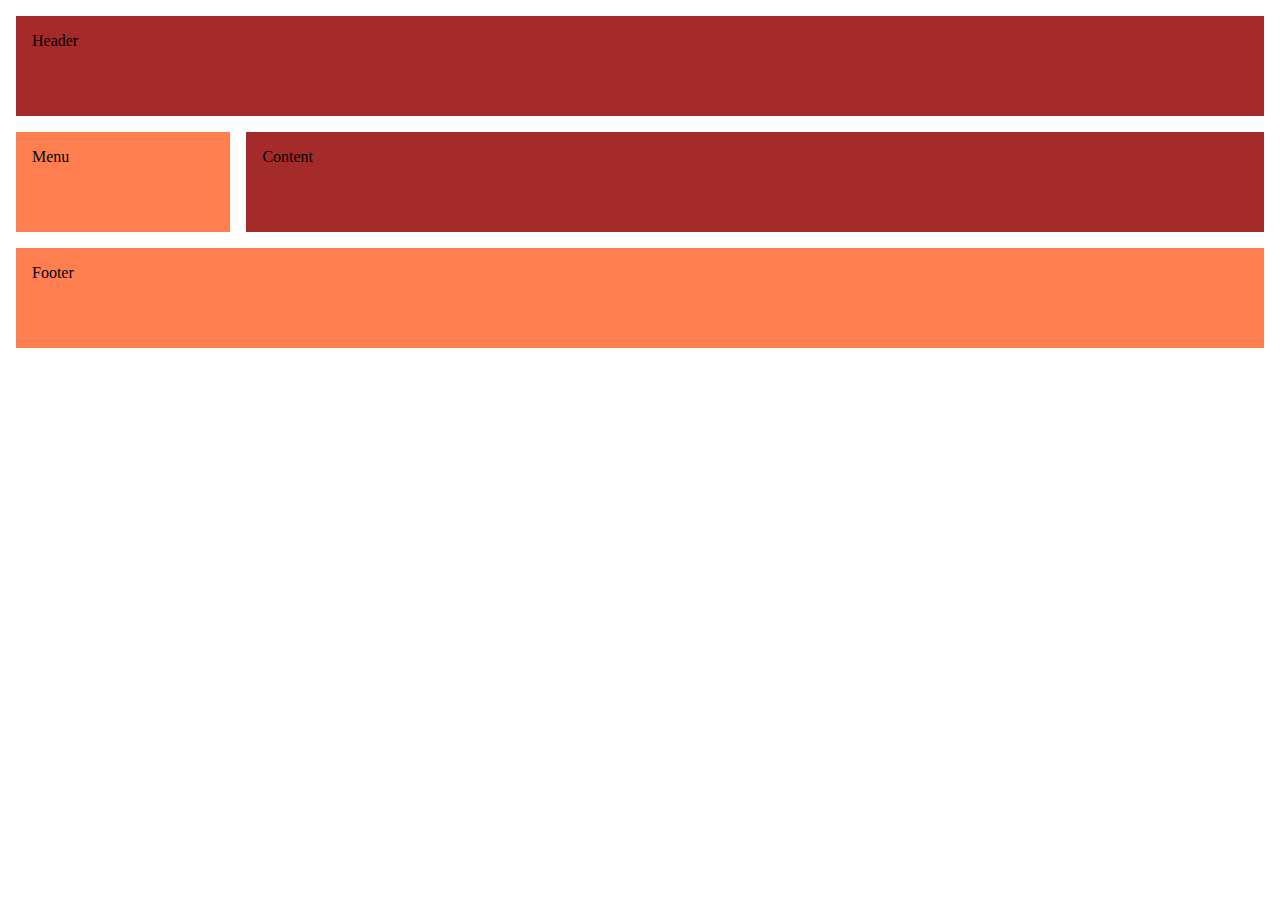
<file: index.html>
<html lang="en">
<head>
    <meta charset="UTF-8">
    <meta name="viewport" content="width=device-width, initial-scale=1.0">
    <title>Document</title>

    <style>
        * {
            box-sizing: border-box;
            margin: 0px;
            padding: 0px;
        }
    .wrapper {
        display: grid;
        /* grid-template-rows: 2rem; */
        grid-auto-rows: 100px;
        grid-template-columns: 1fr 4fr;
        gap: 1rem;
        padding: 1rem;
    }
    .wrapper > div:nth-child(odd) {
        background-color: brown;
    }
    .wrapper > div {
        background-color:coral;
        padding: 1rem;
    }
      .header {
        grid-column: span 12;
      }
      .menu {
        /* justify-self: start; */
        /* grid-column: 1/3; */
      }
      .content {
        grid-column: 2/ span 11
      }
      .footer {
        grid-column: span 12;
      }
    </style>
</head>
<body>
    <div class= "wrapper">
        <div class="header">Header</div>
        <div class="menu">Menu</div>
        <div class="content">Content</div>
        <div class="footer">Footer</div>
    </div>
</body>
</html>
</file>
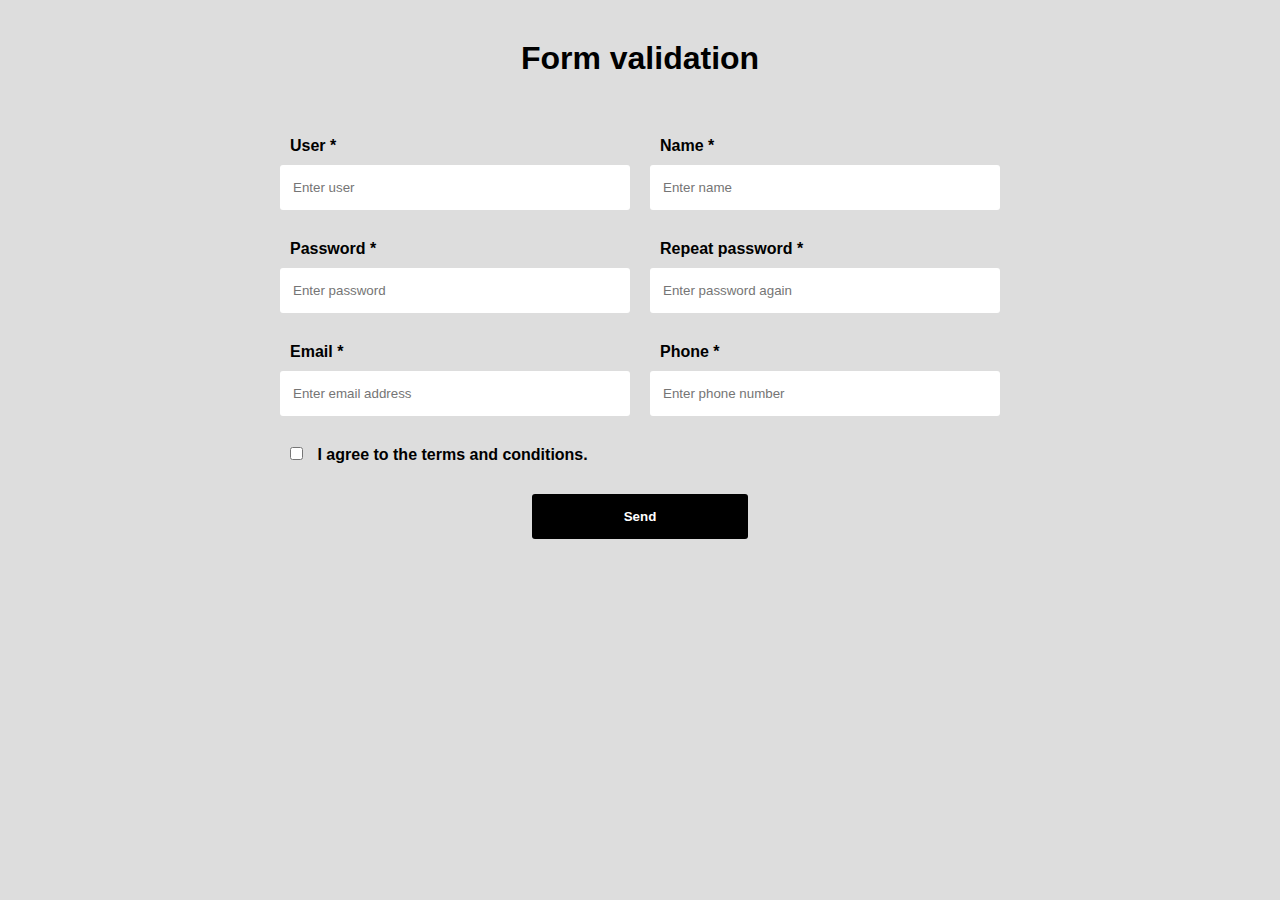
<file: formValidation/formValidation.html>
<html>
<head>
    <link rel="stylesheet" href="./formValidation.css">
</head>
<main>
    <h1>Form validation</h1>
    <form action="" class="form" id="form">
      <!-- ======= User ======= -->
      <div class="form-group" id="group-user">
        <label for="user" class="form-label">User *</label>
        <div class="form-group-input">
          <input type="text" class="form-input" name="user" id="user" placeholder="Enter user" />
          <i class="form-validation-status fas fa-times-circle"></i>
        </div>
        <p class="form-input-error">
          User has to be from 4 to 16 digits and can only contain numbers,
          letters, dashes and underscores.
        </p>
      </div>
  
      <!-- ======= Name ======= -->
      <div class="form-group" id="group-name">
        <label for="name" class="form-label">Name *</label>
        <div class="form-group-input">
          <input type="text" class="form-input" name="name" id="name" placeholder="Enter name" />
          <i class="form-validation-status fas fa-times-circle"></i>
        </div>
        <p class="form-input-error">
          Name has to be from 1 to 40 digits and can only contain letters
          (accents allowed) and white spaces.
        </p>
      </div>
  
      <!-- ======= Password ======= -->
      <div class="form-group" id="group-password">
        <label for="password" class="form-label">Password *</label>
        <div class="form-group-input">
          <input type="password" class="form-input" name="password" id="password" placeholder="Enter password" />
          <i class="form-validation-status fas fa-times-circle"></i>
        </div>
        <p class="form-input-error">
          Password has to be from 4 to 12 digits.
        </p>
      </div>
  
      <!-- ======= Password 2 ======= -->
      <div class="form-group" id="group-password2">
        <label for="password2" class="form-label">Repeat password *</label>
        <div class="form-group-input">
          <input type="password" class="form-input" name="password2" id="password2" placeholder="Enter password again" />
          <i class="form-validation-status fas fa-times-circle"></i>
        </div>
        <p class="form-input-error">Both passwords must be the same.</p>
      </div>
  
      <!-- ======= Email ======= -->
      <div class="form-group" id="group-email">
        <label for="email" class="form-label">Email *</label>
        <div class="form-group-input">
          <input type="email" class="form-input" name="email" id="email" placeholder="Enter email address" />
          <i class="form-validation-status fas fa-times-circle"></i>
        </div>
        <p class="form-input-error">
          Email has to be from 1 to 40 digits and can only contain letters
          numbers, dots, dashes and underscores.
        </p>
      </div>
  
      <!-- ======= Phone ======= -->
      <div class="form-group" id="group-phone">
        <label for="phone" class="form-label">Phone *</label>
        <div class="form-group-input">
          <input type="text" class="form-input" name="phone" id="phone" placeholder="Enter phone number" />
          <i class="form-validation-status fas fa-times-circle"></i>
        </div>
        <p class="form-input-error">Phone has to be from 7 to 14 numbers.</p>
      </div>
  
      <!-- ======= Terms and conditions ======= -->
      <div class="form-group" id="group-terms">
        <label class="form-label">
          <input class="form-checkbox" type="checkbox" name="terms" id="terms" />
          I agree to the terms and conditions.
        </label>
      </div>
  
      <!-- ======= Error message ======= -->
      <div class="form-message" id="form-message">
        <p>
          <i class="fas fa-exclamation-triangle"></i> <b>Error:</b> Please
          fill the form properly.
        </p>
      </div>
  
      <!-- ======= Send ======= -->
      <div class="form-group form-group-btn-send">
        <button type="submit" class="form-btn">Send</button>
        <p class="form-message-success" id="form-message-success">
          Sent successfully
        </p>
      </div>
    </form>
  </main>
  <script src="./formValidation.js"></script>
  </html>
</file>
<file: formValidation/formValidation.css>
/*--------------------------------------------------------------
# General
--------------------------------------------------------------*/
:root {
  --bg-color: #ddd;

  --input-bg: #fff;
  --input-focus-border: #0075ff;
  --input-focus-shadow: rgba(163, 163, 163, 0.4);

  --error-message-bg: #f66060;

  --send-btn-bg: #000;
  --send-btn-color: #fff;

  --success: #119200;
  --error: #bb2929;
}

* {
  margin: 0;
  padding: 0;
  box-sizing: border-box;
}

body {
  font-family: "Roboto", sans-serif;
  background: var(--bg-color);
}

main {
  max-width: 800px;
  width: 90%;
  margin: auto;
  padding: 40px;
}

h1 {
  text-align: center;
  margin: 0 0 50px 0;
}

/*--------------------------------------------------------------
  # Form
  --------------------------------------------------------------*/
.form {
  display: grid;
  grid-template-columns: 1fr 1fr;
  gap: 20px;
}

.form-label {
  display: block;
  font-weight: 700;
  padding: 10px;
  cursor: pointer;
}

.form-group-input {
  position: relative;
}

.form-input {
  width: 100%;
  background: var(--input-bg);
  border: 3px solid transparent;
  border-radius: 3px;
  height: 45px;
  line-height: 45px;
  padding: 0 40px 0 10px;
  transition: 0.3s ease all;
}

.form-input:focus {
  border: 3px solid var(--input-focus-border);
  outline: none;
  box-shadow: 3px 0px 30px var(--input-focus-shadow);
}

.form-input-error {
  font-size: 12px;
  margin-bottom: 0;
  display: none;
}

.form-input-error-active {
  display: block;
}

.form-validation-status {
  position: absolute;
  right: 10px;
  bottom: 15px;
  z-index: 100;
  font-size: 16px;
  opacity: 0;
}

.form-checkbox {
  margin-right: 10px;
}

.form-group-terms,
.form-message,
.form-group-btn-send {
  grid-column: span 2;
}

.form-message {
  height: 45px;
  line-height: 45px;
  background: var(--error-message-bg);
  padding: 0 15px;
  border-radius: 3px;
  display: none;
}

.form-message-active {
  display: block;
}

.form-message p {
  margin: 0;
}

.form-group-btn-send {
  display: flex;
  flex-direction: column;
  align-items: center;
}

.form-btn {
  height: 45px;
  line-height: 45px;
  width: 30%;
  background: var(--send-btn-bg);
  color: var(--send-btn-color);
  font-weight: bold;
  border: none;
  border-radius: 3px;
  cursor: pointer;
  transition: 0.1s ease all;
}

.form-btn:hover {
  box-shadow: 3px 0px 30px rgba(163, 163, 163, 1);
}

.form-message-success {
  font-size: 14px;
  color: var(--success);
  display: none;
}

.form-message-success-active {
  display: block;
}

@media screen and (max-width: 800px) {
  .form {
    grid-template-columns: 1fr;
  }

  .form-group-terms,
  .form-message,
  .form-group-btn-send {
    grid-column: 1;
  }

  .form-btn {
    width: 100%;
  }
}

/*--------------------------------------------------------------
  # Form validation
  --------------------------------------------------------------*/
.form-group-success .form-validation-status {
  color: var(--success);
  opacity: 1;
}

.form-group-error .form-label {
  color: var(--error);
}

.form-group-error .form-validation-status {
  color: var(--error);
  opacity: 1;
}

.form-group-error .form-input {
  border: 3px solid var(--error);
}
</file>
